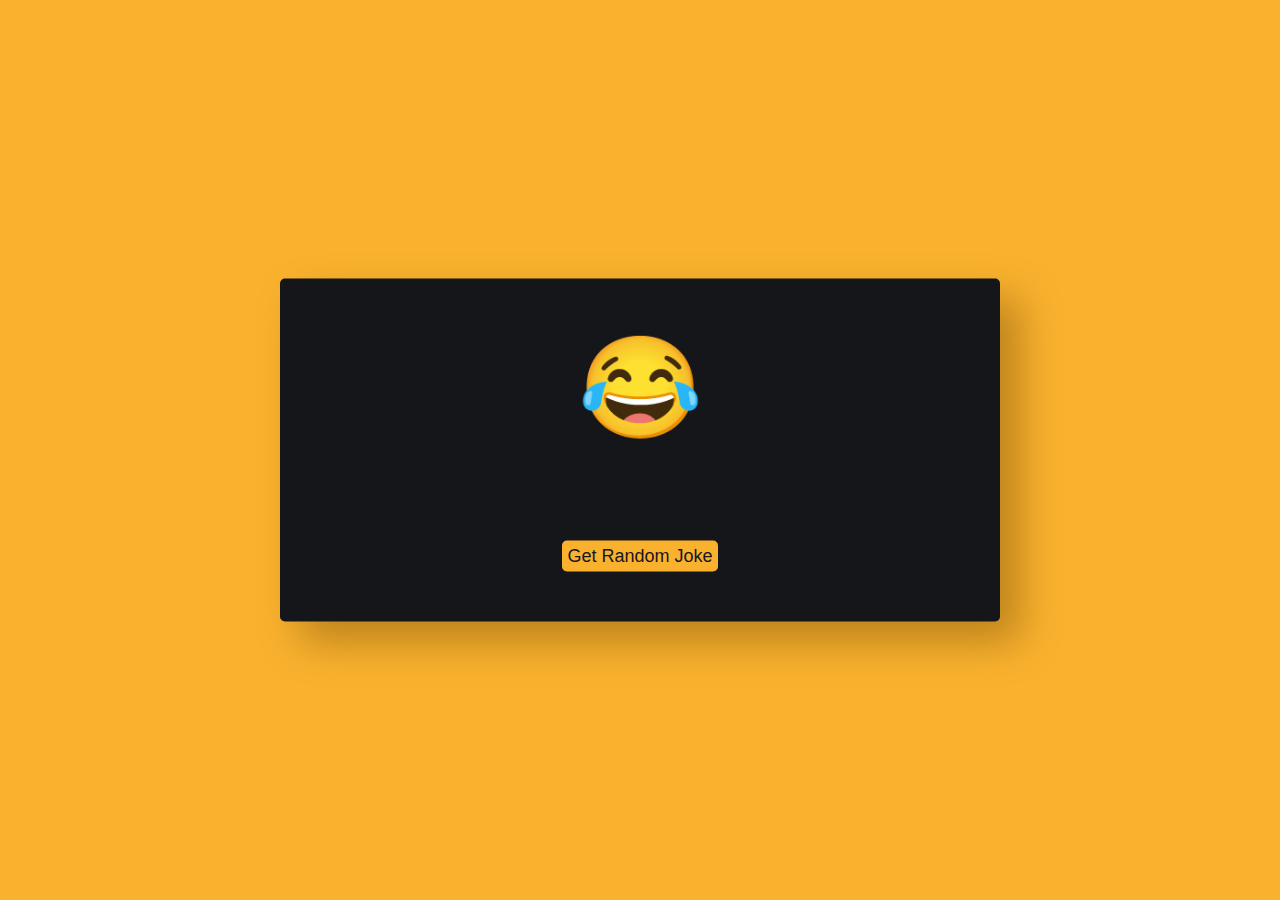
<file: random-joke-generator/index.html>
<!DOCTYPE html>
<html lang="en">
<head>
    <meta charset="UTF-8">
    <meta name="viewport" content="width=device-width, initial-scale=1.0">
    <title>Random Joke Generator</title>
    <link href="https://fonts.googleapis.com/css2?family=Rubik:wght@400;600
    &display=swap" rel="'stylesheet">
    <link rel="stylesheet" href="style.css">
</head>
<body>
    <div class="wrapper">
        <span>&#128514;</span>
        <p id="joke"> Some stuff </p>
        <button id="btn">Get Random Joke</button>
    </div>
    
    <script src="script.js"></script>
</body>
</html>
</file>
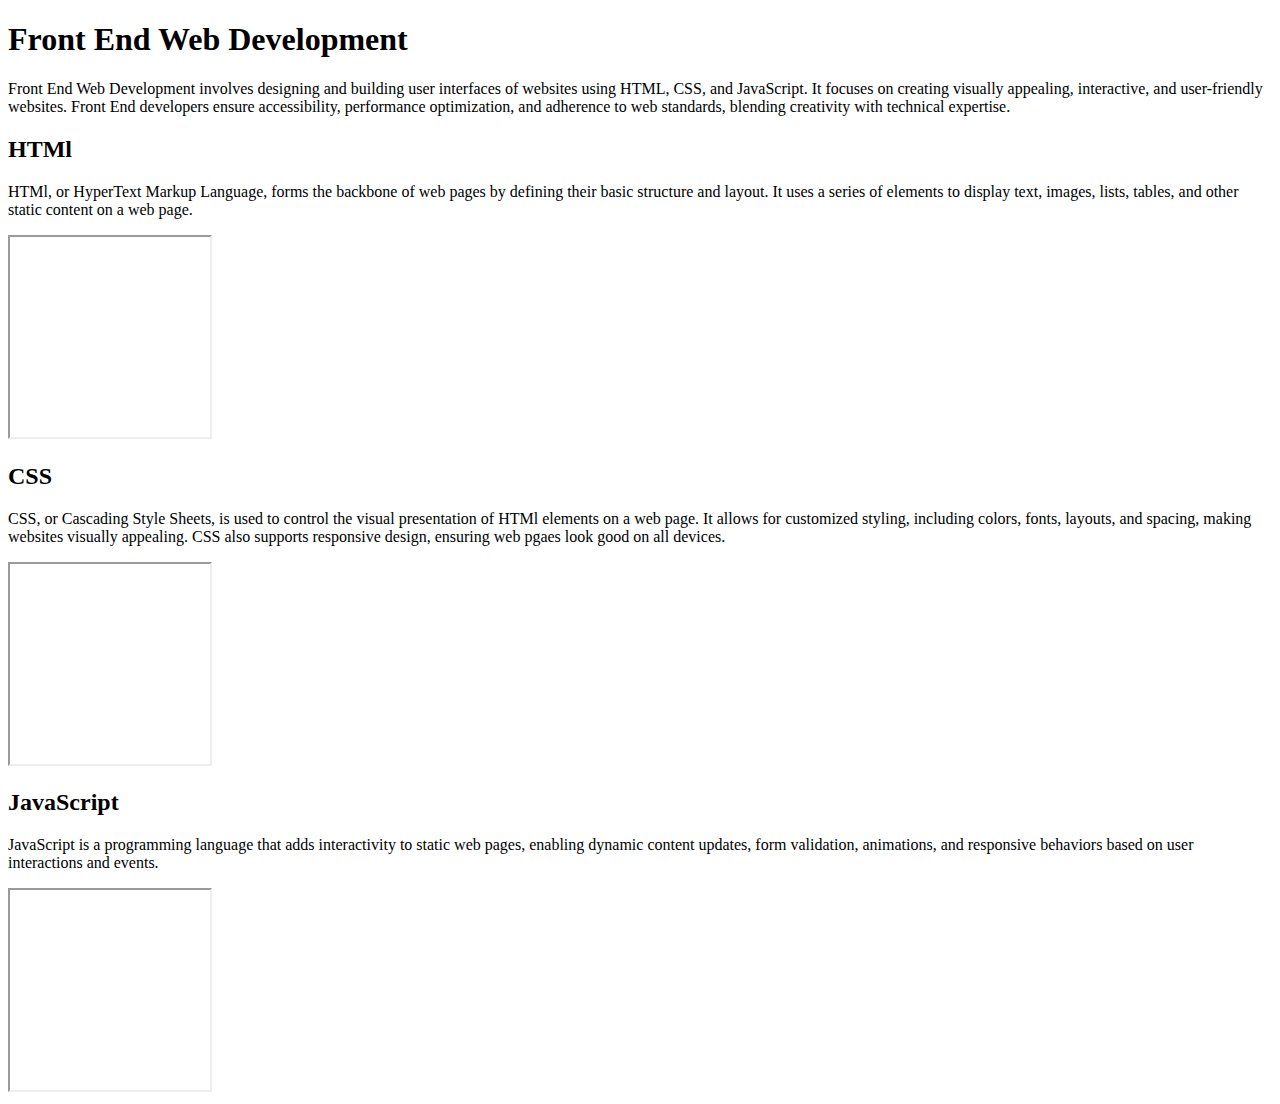
<file: video-compilation/index.html>
<!DOCTYPE html>
<html lang="en">

<head>
    <meta charset="utf-8">
    <title>Video Compilation Page</title>
</head>

<body>
    <main>
        <h1>Front End Web Development</h1>
        <p>Front End Web Development involves designing and building user interfaces of websites using HTML, CSS, and JavaScript. It focuses on creating visually appealing, interactive, and user-friendly websites. Front End developers ensure accessibility, performance optimization, and adherence to web standards, blending creativity with technical expertise.</p>
    <section>
        <h2>HTMl</h2>
        <p>HTMl, or HyperText Markup Language, forms the backbone of web pages by defining their basic structure and layout. It uses a series of elements to display text, images, lists, tables, and other static content on a web page.</p>
        <iframe src="https://www.youtube.com/watch?v=GDGejH3SDNQ" description="html-tutorial" width="200" height="200" title="html-tutorial"></iframe>
    </section>
    <section>
        <h2>CSS</h2>
        <p>CSS, or Cascading Style Sheets, is used to control the visual presentation of HTMl elements on a web page. It allows for customized styling, including colors, fonts, layouts, and spacing, making websites visually appealing. CSS also supports responsive design, ensuring web pgaes look good on all devices.</p>
        <iframe src="https://www.youtube.com/watch?v=OXGznpKZ_sA&t=1s" description="css-tutorial" width="200" height="200" title="css-tutorial"></iframe>
    </section>
    <section>
        <h2>JavaScript</h2>
        <p>JavaScript is a programming language that adds interactivity to static web pages, enabling dynamic content updates, form validation, animations, and responsive behaviors based on user interactions and events.</p>
    <iframe src="https://www.youtube.com/watch?v=jS4aFq5-91M" description="js-tutorial" width="200" height="200" title="js-tutorial"></iframe>
    </main>

</body>

</html>
</file>
<file: random-joke-generator/style.css>
* {
    padding: 0;
    margin: 0;
    box-sizing: border-box;
    font-family: "Rubik", sans-serif;
}

body {
    background-color: #fab22e;
}

.wrapper   {
    width: 80vmin;
    padding: 50px 40px;
    background-color: #15161a;
    position: absolute;
    transform: translate(-50%, -50%);
    top: 50%;
    left: 50%;
    border-radius: 5px;
    box-shadow: 20px 20px 40px rgba(97, 63, 0, 0.4);
}

span {
    display: block;
    text-align: center;
    font-size: 100px;
}

p {
    font-size: 16px;
    color: #ffffff;
    font-weight: 400;
    text-align: center;
    word-wrap: break-word;
    line-height: 35px;
    margin: 30px 0;
    opacity: 0;
}

.fade {
    opacity: 1;
    transition: opacity 1.5s;
}

button {
    display: block;
    background-color: #fab22e;
    border: none;
    padding: 5px;
    font-size: 18px;
    color: #171721;
    margin: 0 auto;
    border-radius: 5px;
    cursor: pointer;
}
</file>
